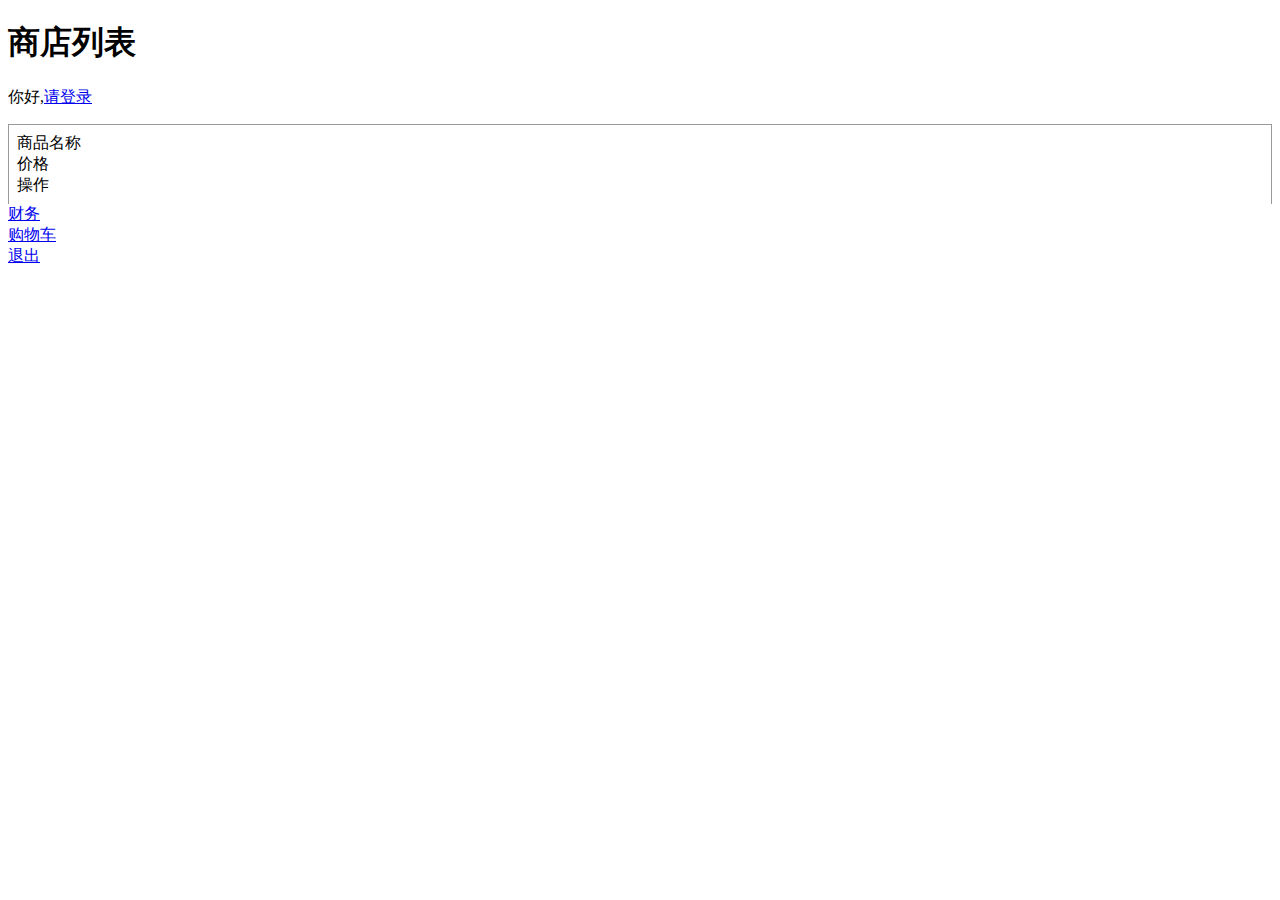
<file: homework/target/homework/index.html>
<!DOCTYPE html>
<html>
<head>
    <meta charset="utf-8">
    <meta http-equiv="X-UA-Compatible" content="IE=edge">
    <title>商品列表</title>
    <meta name="viewport" content="initial-scale=1, maximum-scale=1">
    <link rel="shortcut icon" href="/favicon.ico">
    <meta name="apple-mobile-web-app-capable" content="yes">
    <meta name="apple-mobile-web-app-status-bar-style" content="black">
    <link rel="stylesheet" href="//g.alicdn.com/msui/sm/0.6.2/css/sm.min.css">
    <link rel="stylesheet" href="//g.alicdn.com/msui/sm/0.6.2/css/sm-extend.min.css">
    <link rel="stylesheet" href="./resources/css/index.css">
</head>
<body>
<header class="bar bar-nav">
    <h1 class="title">商店列表</h1>
</header>
<div class="content">
    <div class="content-block">
        <p>
            你好,<a href="/homework/useradmin/loginpage">请登录</a>
        </p>
        <div class="row row-product">
            <div class="col-40">商品名称</div>
            <div class="col-40">价格</div>
            <div class="col-20">操作</div>
        </div>
        <div class="product-wrap"></div>
    </div>
    <div class="content-block">
        <div class="row">
            <div class="col-33">
                <a href="/o2o/local/accountbind?usertype=2"
                   class="button button-big button-fill button-success">财务</a>
            </div>
            <div class="col-33">
                <a href="#" id="log-out" usertype="2"
                   class="button button-big button-fill button-danger">购物车</a>
            </div>
            <div class="col-33">
                <a href="/o2o/local/changepsw?usertype=2"
                   class="button button-big button-fill button-success"
                   id="bindOrChange">退出</a>
            </div>
        </div>
    </div>
</div>

<script type='text/javascript' src='//g.alicdn.com/sj/lib/zepto/zepto.min.js' charset='utf-8'></script>
<script type='text/javascript' src='//g.alicdn.com/msui/sm/0.6.2/js/sm.min.js' charset='utf-8'></script>
<script type='text/javascript' src='//g.alicdn.com/msui/sm/0.6.2/js/sm-extend.min.js' charset='utf-8'></script>
<script type='text/javascript' src='./resources/js/index.js' charset='utf-8'></script>
</body>
</html>
</file>
<file: homework/target/homework/resources/css/index.css>
.row-product {
    border: 1px solid #999;
    padding: .5rem;
    border-bottom: none;
}
.row-product:last-child {
    border-bottom: 1px solid #999;
}
.product-name {
    white-space: nowrap;
    overflow-x: scroll;
}
.product-wrap a {

}
</file>
